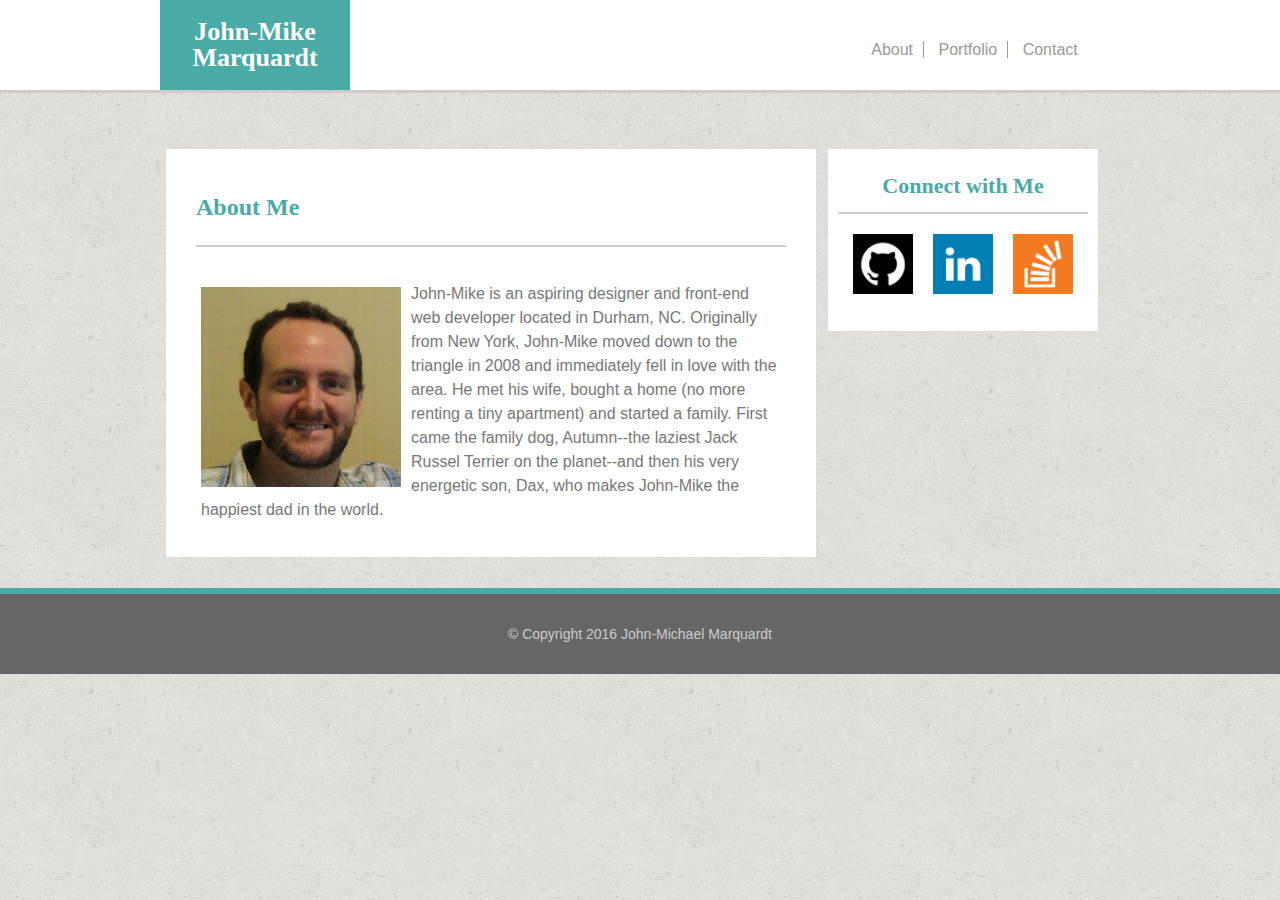
<file: assignment1/index.html>
<!DOCTYPE html>
<html lang="en">	
	<head>	
		<meta charset="utf-8">
		<!-- tab title and css reference links -->
		<title>About Me</title>
		<link rel="stylesheet" type="text/css" href="assets/css/reset.css">
		<link rel="stylesheet" type="text/css" href="assets/css/style.css">
		<meta name="viewport" content="width=device-width, initial-scale=1">

	</head>

	<body style="background-image:url(assets/images/cork-wallet.png)">
		<header>
		<!-- parent container header has width 100% to span the browser width -->
		<div class="headerContent">
		<!-- Created the .header class to set the header content width=container body content width -->
			<div class="logo">
				<h1>John-Mike Marquardt</h1>
			</div>
			
			<nav id="headerNav">
			<!-- header nav buttons -->
				<a href="index.html">About</a>
				<a href="portfolio.html">Portfolio</a>
				<a href="contact.html" id="contactHeadButton">Contact</a>
			</nav>
		</div>
		</header>

		<div class="container">
		<!--main page content container.  Content area has max-width of 960px with a content section of 650px 
			and an aside of 270px.  -->
			<section id="aboutMe">
				<h2>About Me</h2>
				<p><img src="assets/images/me2.jpg" alt="Photo of me, headshot." id="bioImage">John-Mike is an aspiring designer and front-end web developer located in Durham, NC.  Originally from New York, John-Mike moved down to the triangle in 2008 and immediately fell in love with the area. He met his wife, bought a home (no more renting a tiny apartment) and started a family. First came the family dog, Autumn--the laziest Jack Russel Terrier on the planet--and then his very energetic son, Dax, who makes John-Mike the happiest dad in the world.
				</p>
			</section>

			<aside>
			<!-- 'Connect with me' box, horizontal row of 3 social media buttons linking to profiles on github, linkedin and stack overflow-->
				<h3>Connect with Me</h3>
				<nav id="socialMedia">
					<a href="https://github.com/codemarq"><img src="assets/images/github.png" alt="github cat logo in black button." height="60" width="60"></a>
					<a href="https://www.linkedin.com/in/jmmarquardt"><img src="assets/images/linkedin.png" alt="Linked In logo in blue button" height="60" width="60"></a>
					<a href="http://stackoverflow.com/users/6581996/john-mike-marquardt?tab=profile"><img src="assets/images/overflow.png" alt="Stack Overflow logo in orange hexagon button" height="60" width="60"></a>
				</nav>
			</aside>

		</div>
	<footer>
	<!-- try to make a 'sticky' footer, grey with tip teal boarder that contains one line of centered text copyright info -->
		
		&copy; Copyright 2016 John-Michael Marquardt
	</footer>
	</body>
</html>
</file>
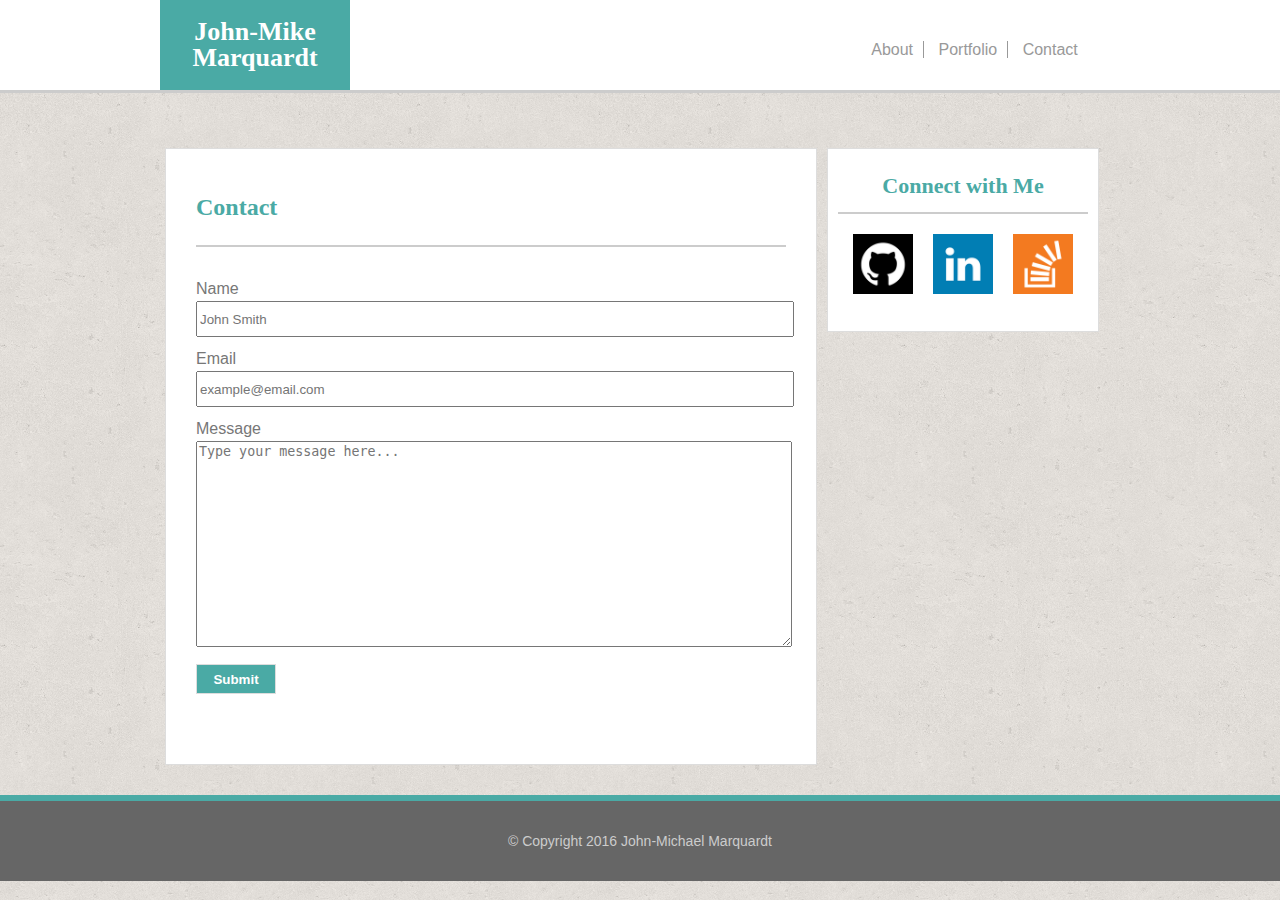
<file: assignment1/contact.html>
<!DOCTYPE html>
<html lang="en">
	<head>
		<meta charset="utf-8">
		<!-- tab title and css reference links -->
		<title>Contact</title>
		<link rel="stylesheet" type="text/css" href="assets/css/reset.css">
		<link rel="stylesheet" type="text/css" href="assets/css/style.css">	
		<meta name="viewport" content="width=device-width, initial-scale=1">	
	</head>
	
	<body style="background-image:url(assets/images/cork-wallet.png)">
		<header>
		<!-- parent container header has width 100% to span the browser width -->
		<div class="headerContent">
		<!-- Created the .header class to set the header content width=container body content width -->
			<div class="logo">
				<h1>John-Mike Marquardt</h1>
			</div>
			
			<nav id="headerNav">
			<!-- header nav buttons -->
				<a href="index.html">About</a>
				<a href="portfolio.html">Portfolio</a>
				<a href="contact.html" id="contactHeadButton">Contact</a>
			</nav>
		</div>
		</header>

		<div class="container">
		<!--main page content container.  Content area has max-width of 960px with a content section of 650px 
			and an aside of 270px.  -->
			<section id="contactForm">
				<h2>Contact</h2>

				<form action="mailto:jmmarquardt@gmail.com">
				<!-- Contact me form.  name input, email input,  -->
					<p>Name</p>
					<input type="text" name="name" placeholder="John Smith">

					<p>Email</p>
					<input type="text" name="email" placeholder="example@email.com">

					<p>Message</p>
					<textarea name="message" cols="20" rows="5" placeholder="Type your message here..."></textarea> 
					<br>
					<input type="submit" name="submit" value="Submit" id="submitButton">
				</form>
			</section>

			<aside>
			<!-- 'Connect with me' box, horizontal row of 3 social media buttons linking to profiles on github, linkedin and stack overflow-->
				<h3>Connect with Me</h3>
				<nav>
					<a href="https://github.com/codemarq"><img src="assets/images/github.png" alt="github cat logo in black button." height="60" width="60"></a>
					
					<a href="https://www.linkedin.com/in/jmmarquardt"><img src="assets/images/linkedin.png" alt="Linked In logo in blue button" height="60" width="60"></a>
					
					<a href="http://stackoverflow.com/users/6581996/john-mike-marquardt?tab=profile"><img src="assets/images/overflow.png" alt="Stack Overflow logo in orange button" height="60" width="60"></a>
				</nav>
			</aside>

		</div>
	<footer>
	<!-- try to make a 'sticky' footer, grey with tip teal boarder that contains one line of centered text copyright info -->
		&copy; Copyright 2016 John-Michael Marquardt
	</footer>
	</body>
</html>
</file>
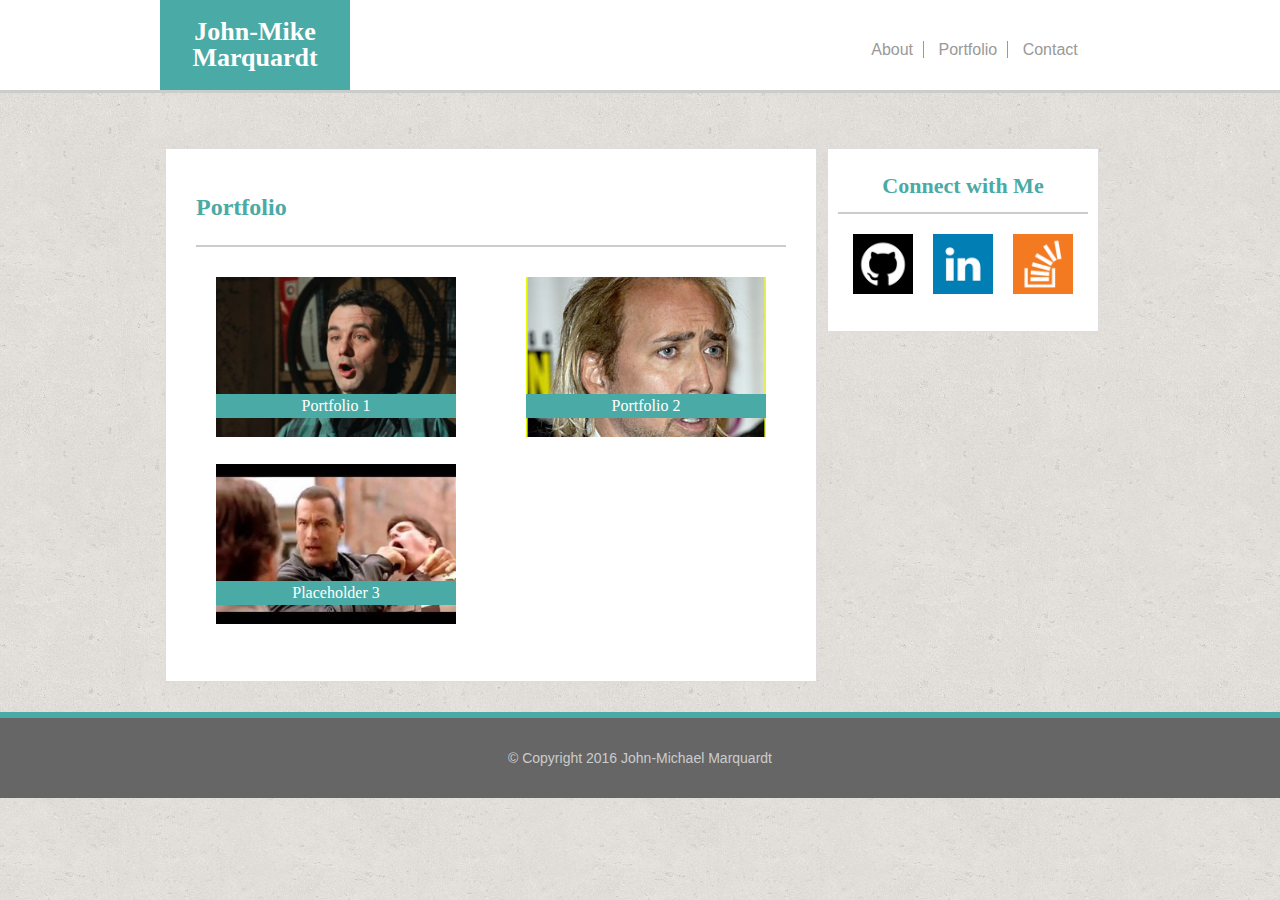
<file: assignment1/portfolio.html>
<!DOCTYPE html>
<html lang="en">
	<head>
		<meta charset="utf-8">
		<!-- tab title and css reference links -->
		<title>Portfolio</title>
		<link rel="stylesheet" type="text/css" href="assets/css/reset.css">
		<link rel="stylesheet" type="text/css" href="assets/css/style.css">
		<meta name="viewport" content="width=device-width, initial-scale=1">

	</head>
	
	<body style="background-image:url(assets/images/cork-wallet.png)">
		<header>
		<!-- parent container header has width 100% to span the browser width -->
		<div class="headerContent">
		<!-- Created the .header class to set the header content width=container body content width -->
			<div class="logo">
				<h1>John-Mike Marquardt</h1>
			</div>
			
			<nav id="headerNav">
			<!-- header nav buttons -->
				<a href="index.html">About</a>
				<a href="portfolio.html">Portfolio</a>
				<a href="contact.html" id="contactHeadButton">Contact</a>
			</nav>
		</div>
		</header>

		<div class="container">
		<!--main page content container.  Content area has max-width of 960px with a content section of 650px 
			and an aside of 270px.  -->
			<section id="gallery">
				<h2>Portfolio</h2>
					<figure>
						<img src="assets/images/murray300x200.jpg" alt="picture of tiger sleeping on his side">
						<figcaption>Portfolio 1</figcaption>
					</figure>

					<figure>
						<img src="assets/images/cage300x200.jpg" alt="picture of nicolas cage">
						<figcaption>Portfolio 2</figcaption>
					</figure>
					
					<figure>
						<img src="assets/images/segal300x200.jpg" alt="steven segal wrecking some dude">
						<figcaption>Placeholder 3</figcaption>
					</figure>

			</section>

			<aside>
			<!-- 'Connect with me' box, horizontal row of 3 social media buttons linking to profiles on github, linkedin and stack overflow-->
				<h3>Connect with Me</h3>
				<nav>
					<a href="https://github.com/codemarq"><img src="assets/images/github.png" alt="github cat logo in black button." height="60" width="60"></a>

					<a href="https://www.linkedin.com/in/jmmarquardt"><img src="assets/images/linkedin.png" alt="Linked In logo in blue button" height="60" width="60"></a>

					<a href="http://stackoverflow.com/users/6581996/john-mike-marquardt?tab=profile"><img src="assets/images/overflow.png" alt="Stack Overflow logo in orange button" height="60" width="60"></a>
				</nav>
			</aside>

		</div>
	<footer>
	<!-- try to make a 'sticky' footer, grey with tip teal boarder that contains one line of centered text copyright info -->
		&copy; Copyright 2016 John-Michael Marquardt
	</footer>
	</body>
</html>
</file>
<file: assignment1/assets/css/style.css>
/*overall body styles after reset css*/
body {
	font-family: "Georgia", "Times New Roman", "Times", "serif";
	color: #777777;
	margin: 0;
	padding: 0;
}

/*p text font styles*/
p {
	color: #777777;
	padding: 5px;
	margin: 0px 30px 0px 30px;
	font-family: 'Arial', 'Helvetica Neue', Helvetica, sans-serif;
	font-size: 16px;
}

/*wrapper for header, total width of page*/
header {
	background-color: #ffffff;
	border-bottom-style: solid;
	border-bottom-width: 3px;
	border-color: #cccccc;
	margin: 0px;
	height: 90px;
}	

/*just the name on the logo of each page*/
h1 {
	background-color:#4aaaa5;
	color: #FFFFFF;
	font-size: 26px;
	font-weight: bold;
	margin: auto;
	width: 160px;
	text-align: center;
	padding: 19px 15px;
	float: left;
}

/*only the header content, aligned with page content to 960px width*/
.headerContent {
	width: 960px;
	margin: auto;
}

/*my name on top right of each page header*/
.logo {
	background-color: #4aaaa5;
	width: 190px;
	height: 90px;
	text-align: center;
	padding: 0px;
	float: left;
}

/*styles for header nav button area*/
#headerNav {
	font-family: sans-serif;
	float: right;
	height: 90px;
	width: 290px;
	text-align: center;
	line-height: 100px;
	margin-right: 0px;
	background-color: #ffffff
	color: #999999;
	text-decoration: none;
}

/*set the styles for the header nav buttons*/
#headerNav a {
	position: relative;
	text-decoration: none;
	background-color: #ffffff;
	color: #999999;
	border-right-style: solid;
	border-right-width: 1px;
	margin: auto;
	padding: 0px 10px 0px 10px;
	height: 64px;
}

#headerNav a:hover {
	background-color: #999999;
	color: #ffffff;
}

/*white-out the right border on last nav button*/
#contactHeadButton {
	border-color: #ffffff;
}

h2 {
	font-size: 24px;
	font-weight: bold;
	color: #4aaaa5;
	padding: 10px 0px 20px 0px;
	margin: 30px;
	border-bottom-style: solid;
	border-bottom-width: 2px;
	border-bottom-color: #cccccc;
}

h3 {
	font-size: 22px;
	font-weight: bold;
	padding: 10px;
	margin: 10px;
	color: #4aaaa5;
	border-bottom-style: solid;
	border-bottom-width: 2px;
	border-bottom-color: #cccccc;
}

/*images for portfolio gallery page*/
figure {
	float: left;
	width: 240px;
	padding-left: 30px;
	margin-left: 20px;
	margin-right: 20px;
	margin-bottom: 20px;
}

/*position caption over image on portfolio gallery*/
figcaption {
	position: absolute;
	width: 240px;
	background-color: #4aaaa5;
	color: #ffffff;
	text-align: center;
	margin-top: -50px;	
	z-index: 1;
}

/*overall content area of page*/
.container {
	max-width: 960px;
	margin: 50px auto;
}
 
/*overall styles for main body content area*/
section {
	float: left;
	width: 650px;
	line-height: 1.5;
	background-color: #ffffff;
	border-style: solid;
	border-width: 1px;
	border-color: #dddddd;
	margin: 5px;
	margin-bottom: 30px;
	padding-bottom: 30px;
}

/* my image on aboutme page*/
#bioImage {
	float: left;
	width: 200px;
	height: 200px;
	padding: 0px;
	margin: 5px 10px 5px 0px;
}

/*connect box social media buttons*/
aside {
	float: left;
	width: 270px;
	line-height: 1.5;
	background-color: #ffffff;
	margin: 5px;
	text-align: center;
	border-style: solid;
	border-width: 1px;
	border-color: #dddddd;
	padding-bottom: 20px;
}

aside nav {
	padding: 10px;
}

aside a {
	padding: 8px;
}

/*footer style*/
footer {
	clear: both;
	overflow: auto;
	text-align: center;
	background-color: #666666;
	color: #cccccc;
	font-size: 14px;
	font-family: 'Arial', 'Helvetica Neue', Helvetica, sans-serif;
	font-weight: 100;
	line-height: 80px;
	border-top-style: solid;
	border-top-width: 6px;
	border-top-color: #4aaaa5;
	margin-bottom: 0px;
}

/*placeholder styling if i add images later to text pages*/
p img {
	float: left;
	width: 200px;
	height: 200px;
	padding: 0px;
	margin: 0px 10px 5px 0px;
}

/*image sizes for portfolio page gallery*/
#gallery img {
	width: 100%;
	height: 100%;
}

/*overall form style*/
form {
	padding-bottom: 30px;
	font-family: 'Arial', 'Helvetica Neue', Helvetica, sans-serif;
}

/*name and email input boxes*/
input {
	margin-left: 30px;
	margin-bottom: 10px;
	width: 590px;
	height: 30px;
}

/*set message box dimensions on contact me page*/
textarea {
	margin-left: 30px;
	width: 590px;
	height: 200px;
}

/*clears the left padding on input titles*/
form p {
	padding: 0px;
}

/* at bottom of form on contact page*/
#submitButton {
	max-width: 80px;
	background-color: #4aaaa5;
	color: #ffffff;
	font-weight: bold;
	border-style: solid;
	border-color: #dddddd;
	border-width: 1px;
	margin-top: 10px;
}

/* Rule to set layout style on screens less than 960pxWide*/
@media screen and (max-width: 980px) {
	.container {
		width: 80%;
	}

	header {
		width: 100%;
	}

	.headerContent {
		width: 80%;
	}

	.logo {
		width: 30%;
	}

	#headerNav {
		width: 40%;
		float: right;
	}

	section {
		width: 50%;
	}

	#bioImage {
		width: 100%;
		height: 100%;
	}

	figure {
		width: 80%;
		clear: both;
		padding: 5px;
	}

	#gallery img {
		max-height: 100%;
		max-width: 100%
		width: 100%;
		margin-bottom: 5px;
	}

	figcaption {
		width: 32%;
	}

	form {
		width: 100%;
		padding-bottom: 0px;
	}

	input {
		width: 80%;
	}

	textarea {
		width: 80%;
	}

	aside {
		width: 40%;
		float: right;
	}

	aside h3 {
		width: 80%;
	}

	aside nav {
		padding: 10px 20px 10px 20px;
		width: 80%;
	}

	aside img {
		width: 20%;
		height: 20%;
	}
}


/* Rule to set layout style on screens less than 960pxWide*/
@media screen and (max-width: 768px) {
	header {
		width: 100%;
	}
	.container {
		width: 95%;
	}
	
	#bioImage {
		margin-right: 20px;
	}

	.headerContent {
		width: 95%;
	}

	.logo {
		width: 30%;
	}

	/*#headerEmptyDiv {
		width: 30%;
	}*/
	#headerNav {
		width: 40%;
		float: right;
	}

	#headerNav a {
		font-size: 16px;
		font-weight: bold;
		font-family: Sans-serif;
		padding: 10px;
		padding-right: 20px;
	}

	section {
		width: 100%;
	}

	aside {
		width: 100%;
		clear: both;
		overflow: auto;
		margin: 20px auto;
	}

	nav img {
		width: 40;
		height: 40;
		float: left;
		margin-right: 10px;
	}

	h3 {
		text-align: left;
	}

	#bioImage {
		width: 50%;
		height: 50%;
	}

	figure {
		clear: none;
		float: left;
		width: 40%;
		height: 40%;
		margin: 0px;
		margin-left: 35px;
		padding: 0px;
	}
}


/* Rule to set layout style on screens less than 960pxWide*/
@media screen and (max-width: 640px) {
	header {
		position: static;
		width: 100%;
	}

	.container {
		width: 95%;
	}
	
	#bioImage {
		margin-right: 20px;
	}

	.headerContent {
		width: 100%;
	}

	.logo {
		width: 100%;
		text-align: center;
	}

	#headerNav {
		width: 100%;
		height: 45px;
		line-height: 3.0;
		background-color: #ffffff;
	}

	h1 {
		text-align: center;
		width: 100%;
		line-height: 2.0;
	}

	#headerNav a {
		font-size: 16px;
		font-family: Sans-serif;
		padding: 0px 40px 00px 40px;
	}

	figure {
		width: 88%;
	}
	figcaption {
		width: 84%;
	}

	#bioImage {
		width: 95%;
		height: 95%;
	}

}
</file>
